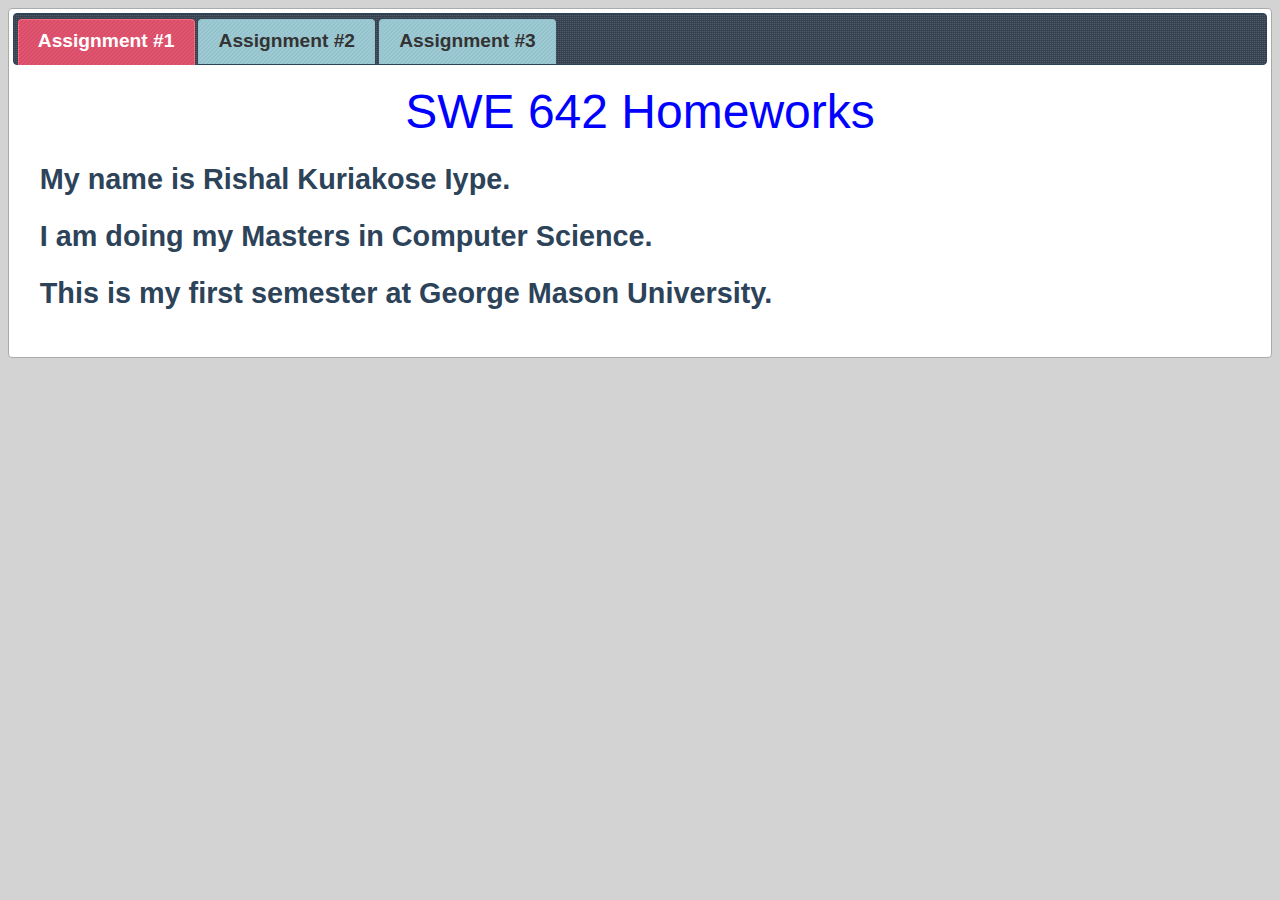
<file: index.html>
<html>
<head>
<title>SWE 642 Homeworks</title>
<link rel="stylesheet" type="text/css" href="jquery-ui.css">
<link rel="stylesheet" type="text/css" href="csdept.css">
<script type="text/javascript" src="jquery.js"></script>
<script type="text/javascript" src="jquery-ui.js"></script>
<script>
			$(function() {
		    	$("#tabbed-panel").tabs();
		    });
		</script>
</head>
<body>
	<div id="tabbed-panel">
		<ul>
			<li><a href="#homepage">Assignment #1</a></li>
			<li><a href="csinfo1.html">Assignment #2</a></li>
			<li><a href="surveyform.html">Assignment #3</a></li>
		</ul>

		<div id="homepage">
			<center>
				<font size="7" color="blue">SWE 642 Homeworks</font>
			</center>
			<h2>My name is Rishal Kuriakose Iype.</h2>
			<h2>I am doing my Masters in Computer Science.</h2>
			<h2>This is my first semester at George Mason University.</h2>
		</div>
	</div>
</body>
</html>
</file>
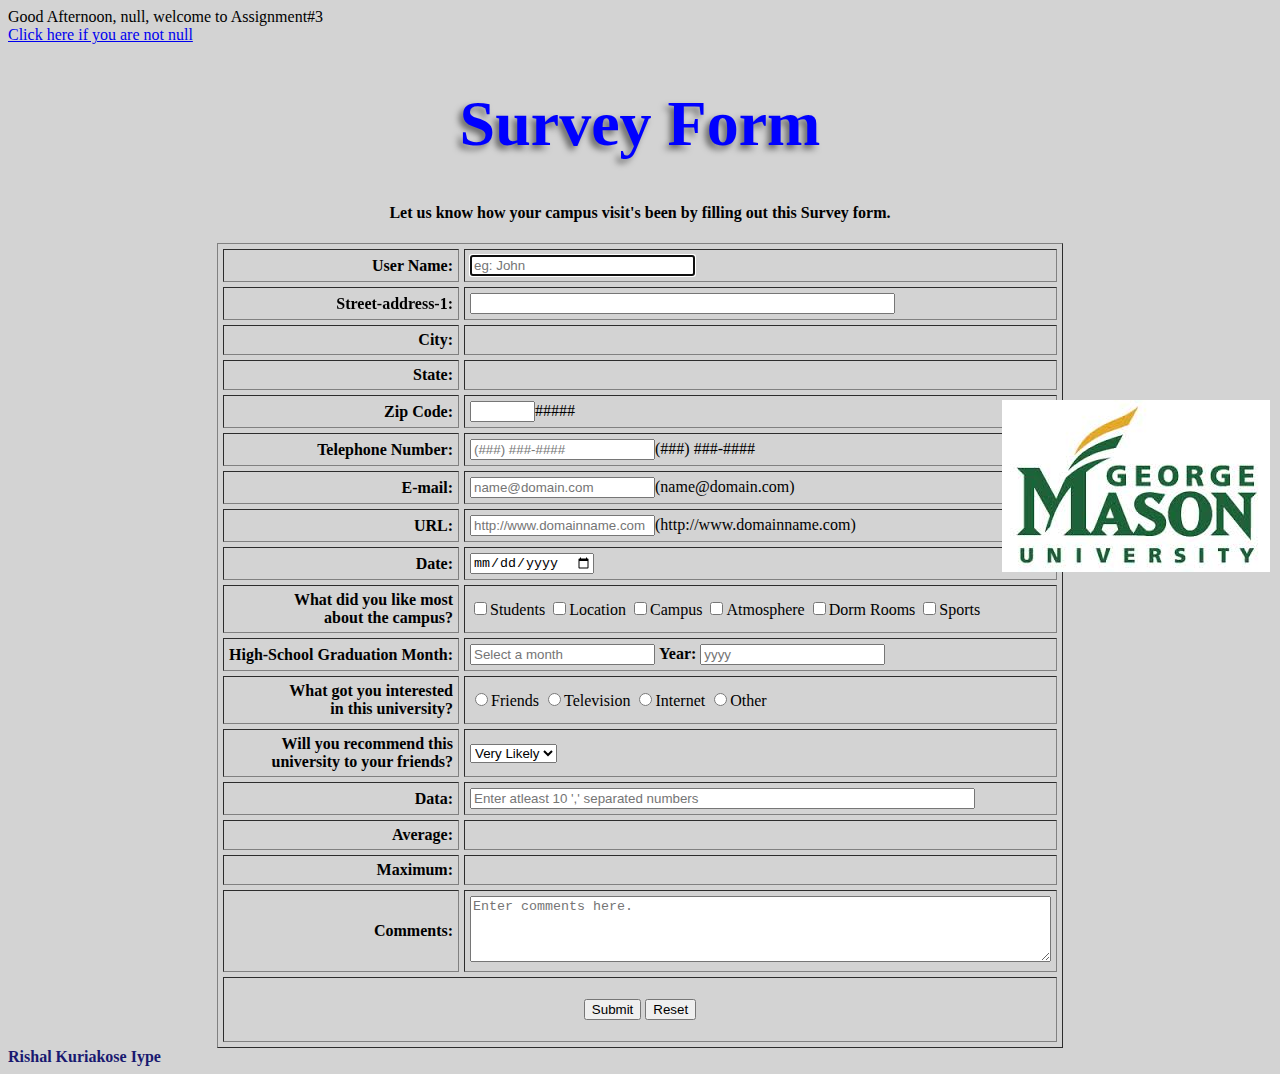
<file: surveyform.html>
<!DOCTYPE html>
<!--
To change this license header, choose License Headers in Project Properties.
To change this template file, choose Tools | Templates
and open the template in the editor.
-->
<html>
    <head>
        <title>Department of Computer Science - Survey</title>
        <meta charset="UTF-8">
        <meta name="viewport" content="width=device-width, initial-scale=1.0">
		<script type="text/javascript" src="jquery.js"></script>
		<script type="text/javascript" src="jquery-ui.js"></script>
        <script type="text/javascript" src="cssurvey.js"></script>
        <link rel="stylesheet" type="text/css" href="csdept.css"/>
        <link rel="stylesheet" type="text/css" href="jquery-ui.css">
        
        <script type="text/javascript">
        $(function () {
        	$(document).tooltip();
        });
        </script>
    </head>
    <body>
<div id = "cookiedisplay" ></div>
        <h1 class="shadow">Survey Form</h1>
        <h4>Let us know how your campus visit's been by filling out this Survey form.</h4>
        <form id="myform" method="post" autocomplete="on" action="" onsubmit="surveyformValidation()">

            <table border="1" cellspacing="5px" cellpadding="5%" align="center">
                <tr>
                    <td  align="right">
                        <label><b>User Name:</b></label></td>
                    <td><input id="name" type="text" size="25" maxlength="30" placeholder="eg: John" required autofocus/><br>
                        <label id='nerror' class="error"></label></td>
                </tr>
                <tr>
                    <td  align="right">
                        <label><b>Street-address-1:</b></label></td>
                    <td><input id="addressline" type="text" size="50" maxlength="60" /><br>
                        <label id='aerror' class="error"></label></td>
                </tr>

                <tr>
                    <td  align="right">
                        <label><b>City:</b></label></td>
                    <td><span id="city"></span></td>

                </tr>

                <tr>
                    <td  align="right">
                        <label><b>State:</b></label></td>
                    <td><span id="state"></span></td>

                </tr>
                <tr>
                    <td  align="right">
                        <label><b>Zip Code:</b></label></td>
                    <td><input id="zip" type="text" size="5" maxlength="5" pattern="[0-9]{5}" onblur="getZip()" />#####<br>
                        <label id="ziperror" class="error"></label></td>
                </tr>
                <tr>
                    <td  align="right">
                        <label><b>Telephone Number:</b></label></td>
                    <td><input id="telno" type=tel placeholder="(###) ###-####" pattern="\(\d{3}\) +\d{3}-\d{4}" required />(###) ###-####</td>
                </tr>
                <tr>
                    <td  align="right">
                        <label><b>E-mail:</b></label></td>
                    <td><input id="email" type="email" placeholder="name@domain.com" required />(name@domain.com)<br>
                        <label id="emailerror" class="error"></label></td>
                </tr>
                <tr>
                    <td  align="right">
                        <label><b>URL:</b></label></td>
                    <td><input id="url" type="url" placeholder="http://www.domainname.com" />(http://www.domainname.com)</td>
                </tr>
                <tr>
                    <td  align="right">
                        <label><b>Date:</b></label></td>
                    <td><input id="date" type="date" required /></td>
                </tr>

                <tr>
                    <td align="right">
                        <label><b>What did you like most<br>about the campus?</b></label><br>
                    </td>
                    <td><input name="campuslike" type="checkbox" value="students" />Students
                        <input name="campuslike" type="checkbox" value="location" />Location
                        <input name="campuslike" type="checkbox" value="campus" />Campus
                        <input name="campuslike" type="checkbox" value="atmosphere" />Atmosphere
                        <input name="campuslike" type="checkbox" value="dormrooms" />Dorm Rooms
                        <input name="campuslike" type="checkbox" value="sports" />Sports<br>
                        <label id="chkerror" class="error"></label>
                    </td>
                </tr>
                <tr>
                    <td  align="right">
                        <label for="txtList"><b>High-School Graduation Month:</b></label></td>
                    <td><input type="text" id="txtList" placeholder="Select a month" list="months" required >
                        <datalist id="months">
                            <option value="January"></option>
                            <option value="February"></option>
                            <option value="March"></option>
                            <option value="April"></option>
                            <option value="May"></option>
                            <option value="June"></option>
                            <option value="July"></option>
                            <option value="August"></option>
                            <option value="September"></option>
                            <option value="October"></option>
                            <option value="November"></option>
                            <option value="December"></option>
                        </datalist>
                        <label><b>Year:</b></label>
                        <input id="gyear" type="text" placeholder="yyyy" required />
                    </td>
                </tr> 
                <tr>
                    <td  align="right">
                        <label><b>What got you interested<br>in this university?</b></label><br>
                    </td>
                    <td>
                        <input name="interest" type="radio" value="friends"  />Friends
                        <input name="interest" type="radio" value="television" />Television
                        <input name="interest" type="radio" value="internet" />Internet
                        <input name="interest" type="radio" value="other" />Other<br>
                        <label id="radioerror" class="error"></label>
                    </td>
                </tr>
                <tr>
                    <td align="right">
                        <label><b>Will you recommend this<br>university to your friends?</b></label></td>

                    <td>
                        <select name="recommend">
                            <option selected="selected">Very Likely</option>
                            <option>Likely</option>
                            <option>Unlikely</option>
                        </select>

                    </td>
                </tr>
                <tr>
                    <td  align="right">
                        <label><b>Data:</b></label><br>
                    </td>
                    <td><input id="inputVal" type="text" size="60" placeholder="Enter atleast 10 ',' separated numbers" onblur="avgMax()" /><br>
                        <label id="dataerror" class="error"></label></td>

                </tr>

                <tr>
                    <td  align="right">
                        <label><b>Average:</b></label></td>
                    <td><span id="avg"></span></td>

                </tr>

                <tr>
                    <td  align="right">
                        <label><b>Maximum:</b></label></td>
                    <td><span id="max"></span></td>

                </tr>
                <tr>
                    <td  align="right">
                        <label><b>Comments:</b></label></td>
                    <td><textarea name="comments" rows="4" cols="70" placeholder="Enter comments here."></textarea>
                    </td>
                </tr>

                <tr>
                    <th colspan="2">
                <p>
                    <input type="submit" value="Submit" align="center" onclick="return surveyformValidation()"/>
                    <input type="reset" value="Reset"  onclick="resetForm()"/>     
                </p>

                </th> 

                </tr>
            </table> 
            <div style="top: 400px; right: 10px; position: fixed;">
                <a href="https://www.gmu.edu/" target="_blank">
                    <img src="GMU.jpg" title="Please visit http://www.gmu.edu for more information" />
                </a>
            </div>
        </form>

        <div class="footnote">Rishal Kuriakose Iype</div>

    </body>
</html>
</file>
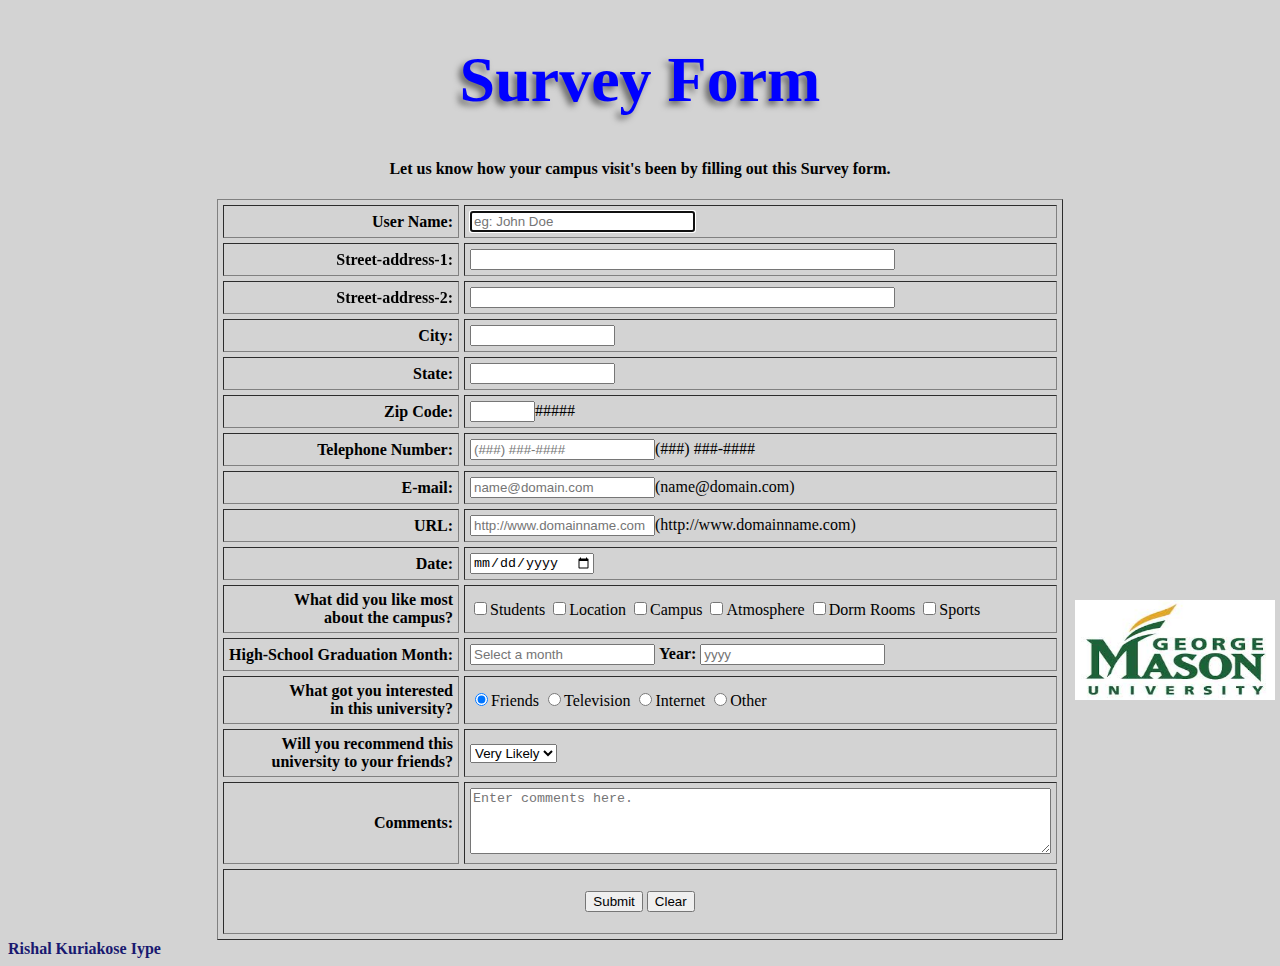
<file: surveyform1.html>
<!DOCTYPE html>
<!--
To change this license header, choose License Headers in Project Properties.
To change this template file, choose Tools | Templates
and open the template in the editor.
-->
<html>
    <head>
        <title>Department of Computer Science - Survey</title>
        <meta charset="UTF-8">
        <meta name="viewport" content="width=device-width, initial-scale=1.0">
        <link rel="stylesheet" type="text/css" href="csdept.css"/>
    </head>
    <body>
        <h1 class="shadow">Survey Form</h1>
        <h4>Let us know how your campus visit's been by filling out this Survey form.</h4>
        <form method="post" autocomplete="on" action="">
            <table border="1" cellspacing="5px" cellpadding="5%" align="center">
                <tr>
                    <td  align="right">
                        <label><b>User Name:</b></label></td>
                    <td><input name="name" type="text" size="25" maxlength="30" placeholder="eg: John Doe" required autofocus/></td>
                </tr>
                <tr>
                    <td  align="right">
                        <label><b>Street-address-1:</b></label></td>
                    <td><input name="address-line-1" type="text" size="50" maxlength="60" /></td>
                </tr>
                <tr>
                    <td  align="right">
                        <label><b>Street-address-2:</b></label></td>
                    <td><input name="address-line-2" type="text" size="50" maxlength="60" /></td>
                </tr>
                <tr>
                    <td  align="right">
                        <label><b>City:</b></label></td>
                    <td><input name="city" type="text" size="15" maxlength="20" /></td>
                </tr>
                <tr>
                    <td  align="right">
                        <label><b>State:</b></label></td>
                    <td><input name="state" type="text" size="15" maxlength="20" /></td>
                </tr>
                <tr>
                    <td  align="right">
                        <label><b>Zip Code:</b></label></td>
                    <td><input name="zip" type="text" size="5" maxlength="5" pattern="[0-9]{5}" />#####</td>
                </tr>
                <tr>
                    <td  align="right">
                        <label><b>Telephone Number:</b></label></td>
                    <td><input name="telno" type=tel placeholder="(###) ###-####" pattern="\(\d{3}\) +\d{3}-\d{4}" required />(###) ###-####</td>
                </tr>
                <tr>
                    <td  align="right">
                        <label><b>E-mail:</b></label></td>
                    <td><input name="email" type="email" placeholder="name@domain.com" required />(name@domain.com)</td>
                </tr>
                <tr>
                    <td  align="right">
                        <label><b>URL:</b></label></td>
                    <td><input name="url" type="url" placeholder="http://www.domainname.com" />(http://www.domainname.com)</td>
                </tr>
                <tr>
                    <td  align="right">
                        <label><b>Date:</b></label></td>
                    <td><input name="date" type="date" required /></td>
                </tr>

                <tr>
                    <td align="right">
                        <label><b>What did you like most<br>about the campus?</b></label></td>
                    <td><input name="campuslike" type="checkbox" value="students" />Students
                        <input name="campuslike" type="checkbox" value="location" />Location
                        <input name="campuslike" type="checkbox" value="campus" />Campus
                        <input name="campuslike" type="checkbox" value="atmosphere" />Atmosphere
                        <input name="campuslike" type="checkbox" value="dormrooms" />Dorm Rooms
                        <input name="campuslike" type="checkbox" value="sports" />Sports
                    </td>
                </tr>
                <tr>
                    <td  align="right">
                        <label for="txtList"><b>High-School Graduation Month:</b></label></td>
                    <td><input type="text" id="txtList" placeholder="Select a month" list="months" required >
                        <datalist id="months">
                            <option value="January"></option>
                            <option value="February"></option>
                            <option value="March"></option>
                            <option value="April"></option>
                            <option value="May"></option>
                            <option value="June"></option>
                            <option value="July"></option>
                            <option value="August"></option>
                            <option value="September"></option>
                            <option value="October"></option>
                            <option value="November"></option>
                            <option value="December"></option>
                        </datalist>
                        <label><b>Year:</b></label>
                        <input name="gyear" type="text" placeholder="yyyy" required />
                    </td>
                </tr> 
                <tr>
                    <td  align="right">
                        <label><b>What got you interested<br>in this university?</b></label></td>
                    <td>
                        <input name="interest" type="radio" value="friends" checked="checked" />Friends
                        <input name="interest" type="radio" value="television" />Television
                        <input name="interest" type="radio" value="internet" />Internet
                        <input name="interest" type="radio" value="other" />Other
                    </td>
                </tr>
                <tr>
                    <td align="right">
                        <label><b>Will you recommend this<br>university to your friends?</b></label></td>

                    <td>
                        <select name="recommend">
                            <option selected="selected">Very Likely</option>
                            <option>Likely</option>
                            <option>Unlikely</option>
                        </select>

                    </td>
                </tr>
                <tr>
                    <td  align="right">
                        <label><b>Comments:</b></label></td>
                    <td><textarea name="comments" rows="4" cols="70" placeholder="Enter comments here."></textarea>
                    </td>
                </tr>

                <tr>
                    <th colspan="2">
                <p>
                    <input type="submit" value="Submit" align="center"/>
                    <input type="reset" value="Clear" />     
                </p>

                </th> 

                </tr>
            </table> 

			<div style="top: 600px; right: 5px; position: fixed;">
            <a href="https://www.gmu.edu/" target="_blank">
                <img class="logo" src="GMU.jpg" alt="George Mason University Logo"/>
            </a>
			</div>
        </form>
        
        <div class="footnote">Rishal Kuriakose Iype</div>
        
    </body>
</html>
</file>
<file: csdept.css>
/*
To change this license header, choose License Headers in Project Properties.
To change this template file, choose Tools | Templates
and open the template in the editor.
*/

/*Rishal Kuriakose Iype G00885728*/

body{
    background-color: lightgrey;
    font-family: serif, sans-serif; 
}
h1{
    color: blue;
    text-align: center
}
.logo{
    background-image: url(../GMU.jpg);
    background-position: bottom right;
    background-repeat: no-repeat;
    background-attachment: fixed;
    float: right;
    height: 100px;
    width: 200px;
}
.shadow{
    text-shadow: -4px 4px 6px dimgrey;
    font-size: 400%;

}
h4{
    text-align: center;
}
.footnote{
    clear: both;
    position: relative;
    color: midnightblue;
    font-weight: bold;

}
.error{
  
    color: red;
    
}
</file>
